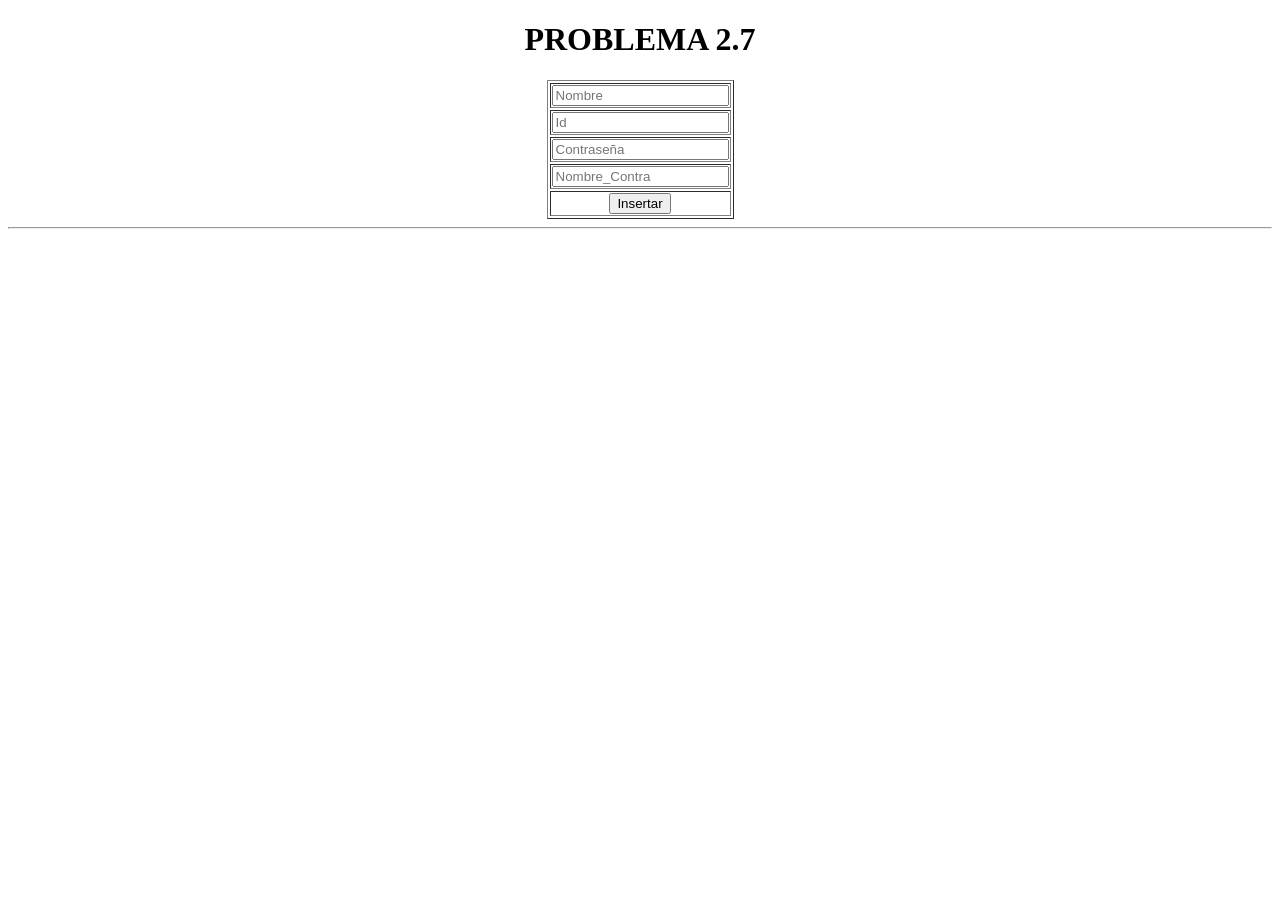
<file: Parcial 2/Trabajos/Problema 2.7/index.html>
<!DOCTYPE html>
<html lang="en">
<head>
    <meta charset="UTF-8">
    <meta name="viewport" content="width=device-width, initial-scale=1.0">
    <title>FORMULARIOS</title>
</head>
<body>
    <form action="problema2_7.php" method="post" align="center">
        <h1>PROBLEMA 2.7</h1>
        <table border="1" align="center">
            <tr>
                <td><input type="text" name="txtnombre" placeholder="Nombre"></td>
                
            </tr>
            <tr>
                <td><input type="text" name="txtid" placeholder="Id"></td>
                
            </tr>
            <tr>
                <td><input type="text" name="txtcontra" placeholder="Contraseña"></td>
                
            </tr>
            <tr>
                <td><input type="text" name="txtnombrec" placeholder="Nombre_Contra"></td>
                
            </tr>
            <tr>
                <td><input type="submit" value="Insertar"></td>
            </tr>
        </table>
    </form>
    <hr>
</body>
</html>
</file>
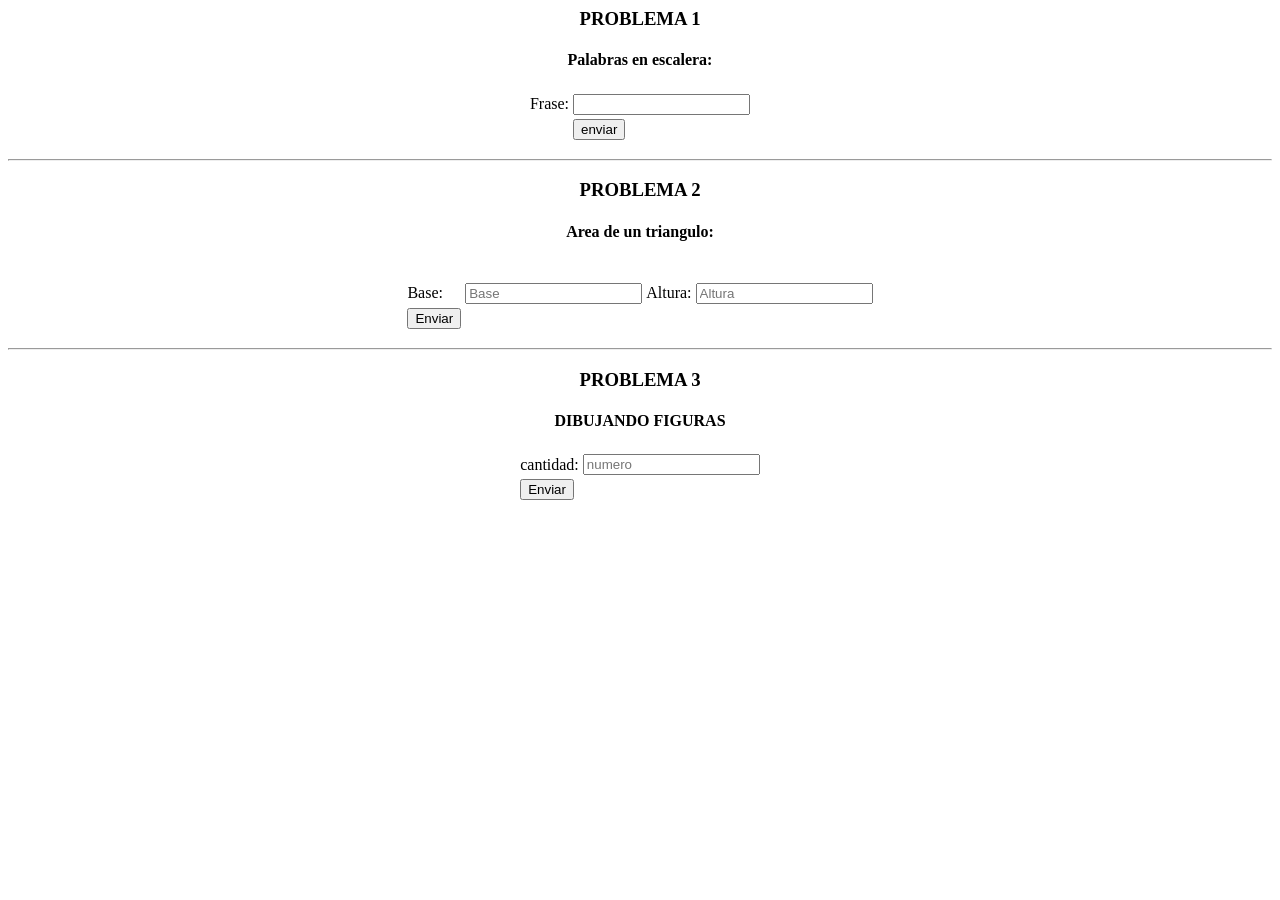
<file: PARCIAL 1/tarea 1.3/TAREA 1.9/ejemplo de examen/ejemplo.html>
<html>
    <head>
        
    </head>
    <body>
        <div align="center">
            <h3>PROBLEMA 1</h3>
            <p><h4>Palabras en escalera:</h4></p>
        <form action="escalera.php" method="post">
            <table>
                <tr>
                    <td>Frase:</td>
                    <td><input type="text" name="txtfrase"></td>
                </tr>
                <tr>
                    <td></td>
                    <td><input type="submit" value="enviar"></td>
                </tr>
            </table>
        </form>
        <hr>
        </div>

        <div align="center">
            <h3>PROBLEMA 2</h3>
            <H4>Area de un triangulo:</H4>
            <form action="area.php" method="post">
                <table>
                    <tr>
                        <td>Base:</td>
                        <td><input type="text" name="txtbase" placeholder="Base"></td><br>
                        <td>Altura:</td>
                        <td><input type="text" name="txtaltura" placeholder="Altura"></td>
                    </tr>
                    <tr>
                        <td><input type="submit" value="Enviar"></td>
                    </tr>
                </table>
            </form>
            <hr>
        </div>

        <div align="center">
            <h3>PROBLEMA 3</h3>
            <H4> DIBUJANDO FIGURAS</H4>
            <form action="dibujo.php" method="post">
                <table>
                    <tr>
                        <td>cantidad:</td>
                        <td><input type="text" name="txtcantidad" placeholder="numero"></td>
                    </tr>
                    <tr>
                        <td><input type="submit" value="Enviar"></td>
                    </tr>
                </table>
            </form>
        </div>
    </body>
</html>
</file>
